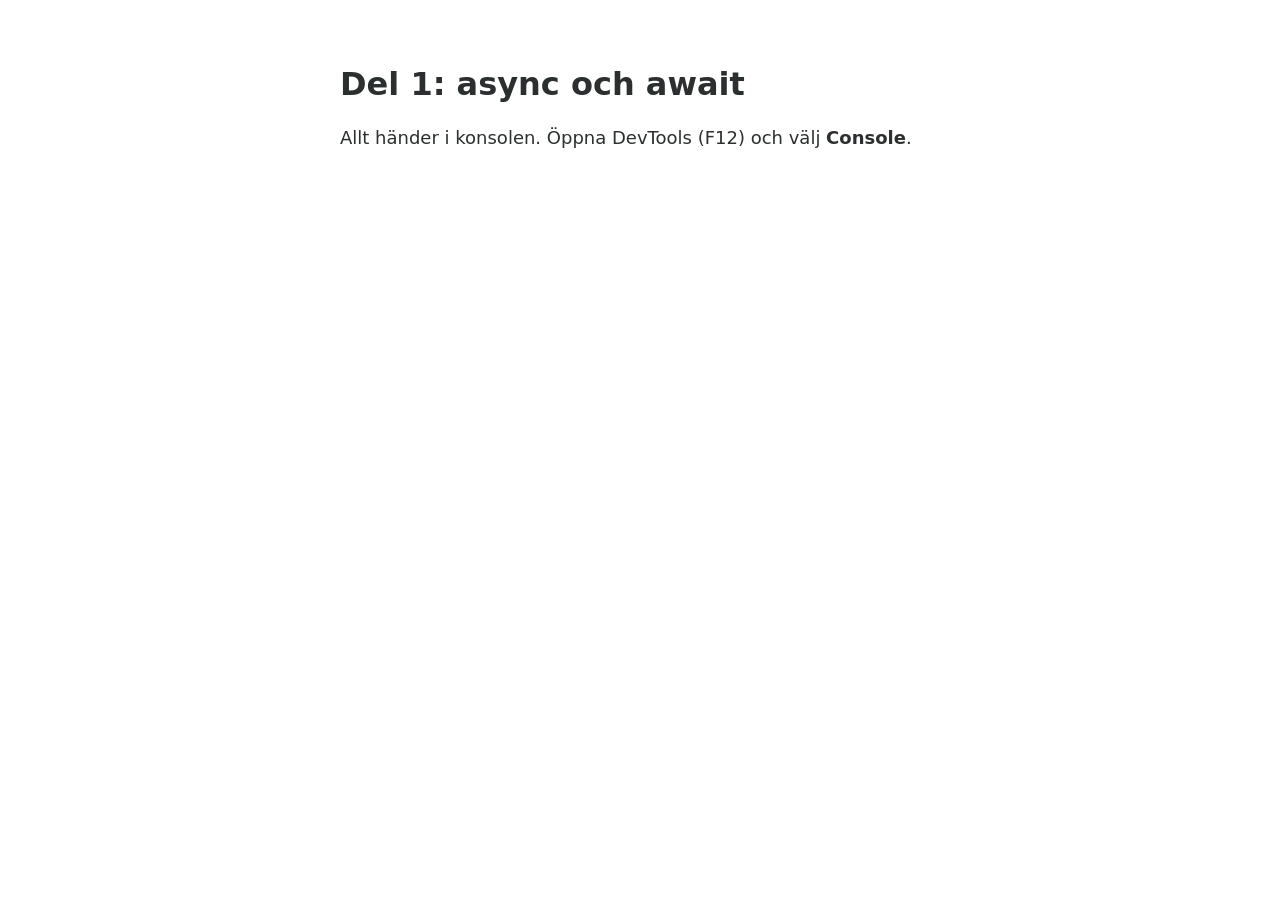
<file: 1-async-await/index.html>
<!doctype html>
<html lang="sv">
  <head>
    <meta charset="UTF-8" />
    <meta name="viewport" content="width=device-width, initial-scale=1.0" />
    <title>async och await – Del 1: async och await</title>
    <link rel="stylesheet" href="css/index.css" />
  </head>
  <body>
    <main>
      <h1>Del 1: async och await</h1>
      <p>Allt händer i konsolen. Öppna DevTools (F12) och välj <strong>Console</strong>.</p>
    </main>
    <script type="module" src="js/main.js"></script>
  </body>
</html>
</file>
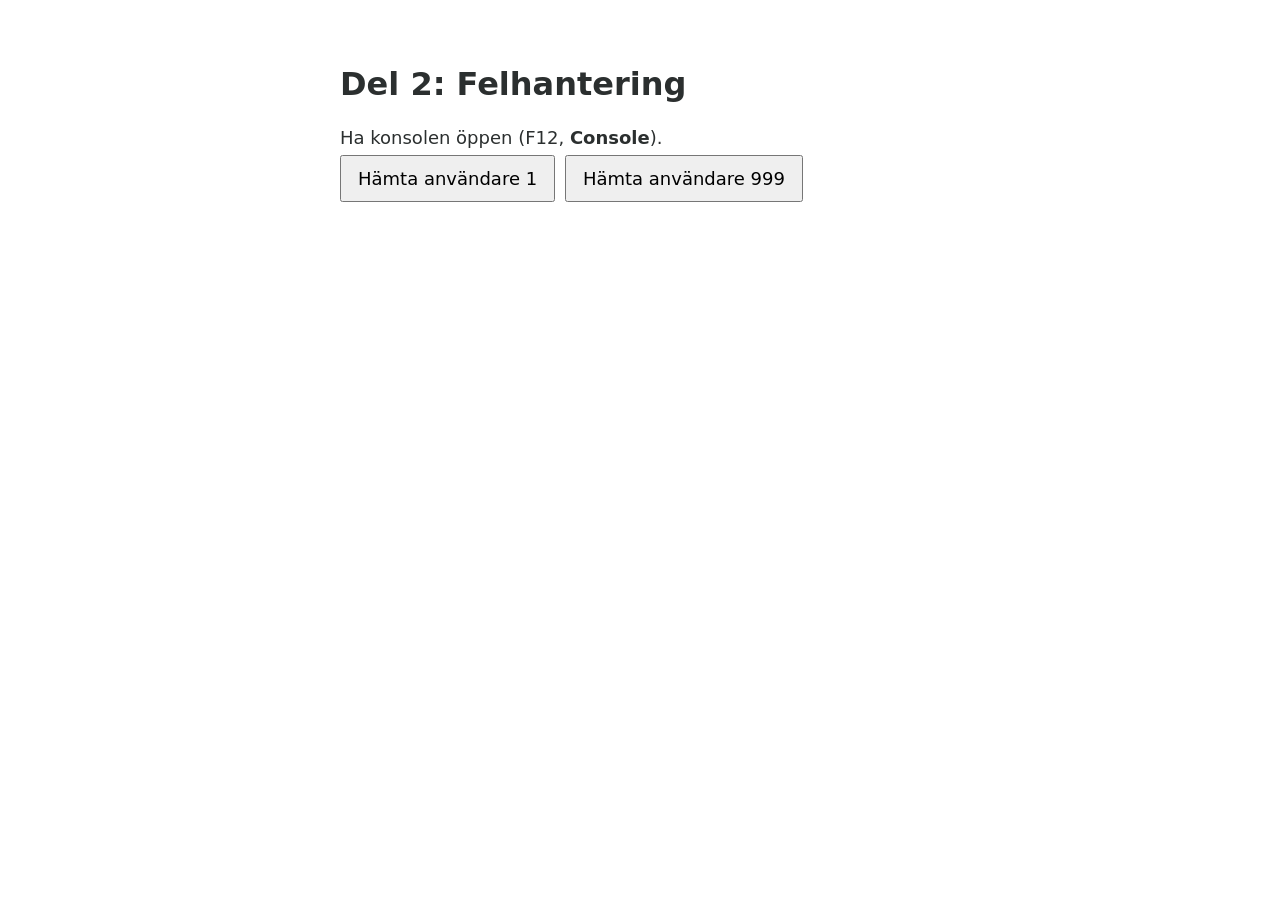
<file: 2-felhantering/index.html>
<!doctype html>
<html lang="sv">
  <head>
    <meta charset="UTF-8" />
    <meta name="viewport" content="width=device-width, initial-scale=1.0" />
    <title>async och await – Del 2: Felhantering</title>
    <link rel="stylesheet" href="css/index.css" />
  </head>
  <body>
    <main>
      <h1>Del 2: Felhantering</h1>
      <p>Ha konsolen öppen (F12, <strong>Console</strong>).</p>
      <p>
        <button data-id="1">Hämta användare 1</button>
        <button data-id="999">Hämta användare 999</button>
      </p>
      <p class="status" id="status"></p>
    </main>
    <script type="module" src="js/main.js"></script>
  </body>
</html>
</file>
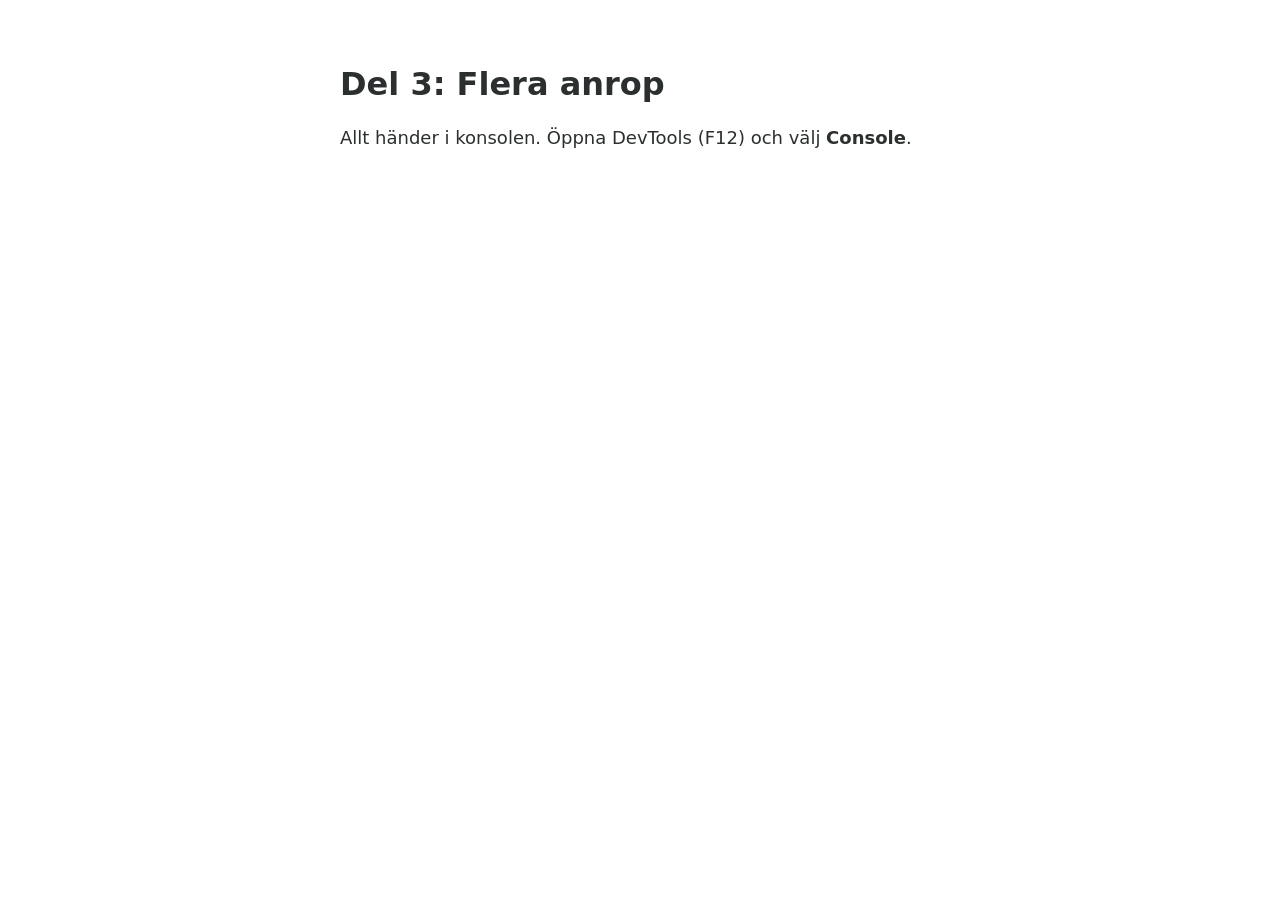
<file: 3-flera-anrop/index.html>
<!doctype html>
<html lang="sv">
  <head>
    <meta charset="UTF-8" />
    <meta name="viewport" content="width=device-width, initial-scale=1.0" />
    <title>async och await – Del 3: Flera anrop</title>
    <link rel="stylesheet" href="css/index.css" />
  </head>
  <body>
    <main>
      <h1>Del 3: Flera anrop</h1>
      <p>Allt händer i konsolen. Öppna DevTools (F12) och välj <strong>Console</strong>.</p>
    </main>
    <script type="module" src="js/main.js"></script>
  </body>
</html>
</file>
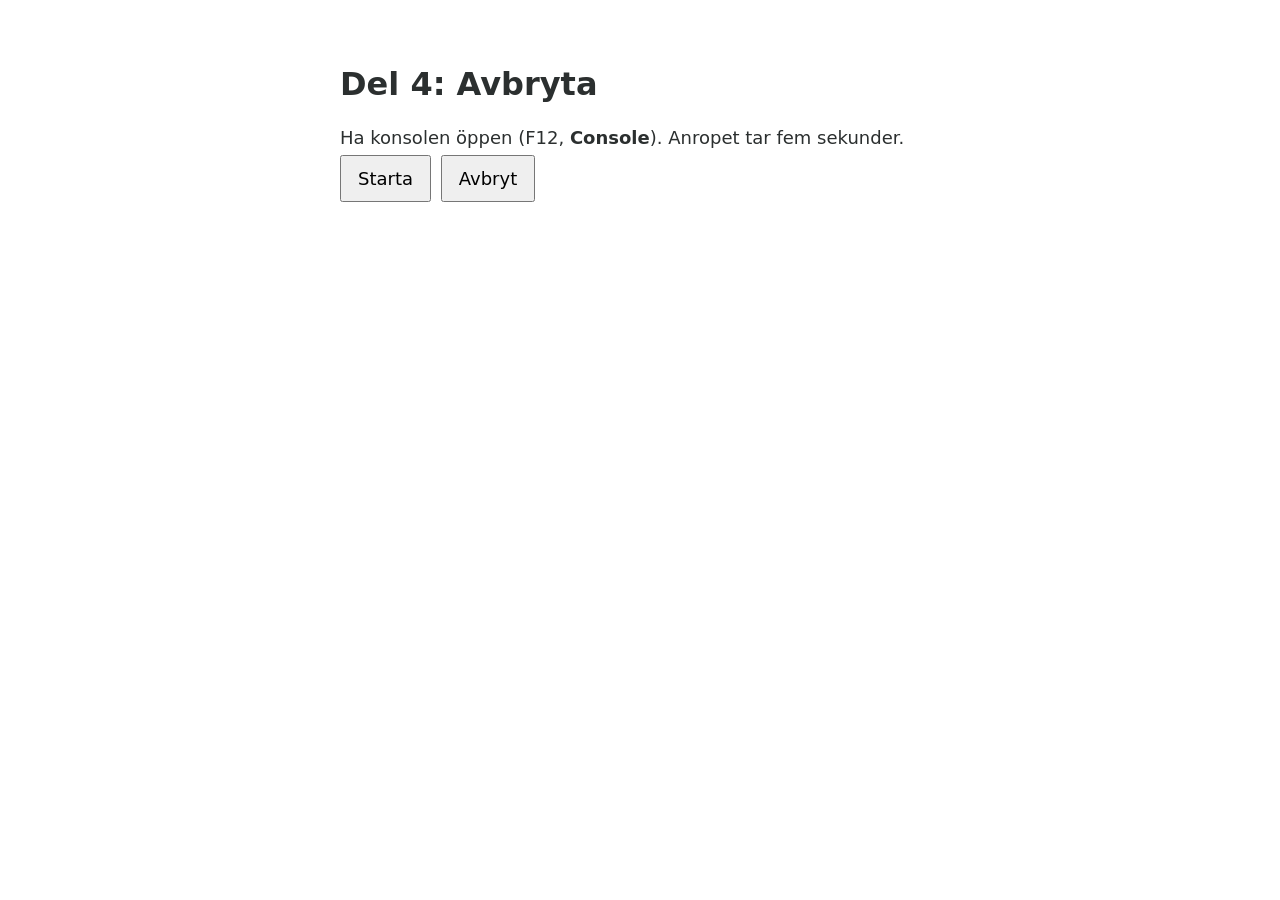
<file: 4-avbryta/index.html>
<!doctype html>
<html lang="sv">
  <head>
    <meta charset="UTF-8" />
    <meta name="viewport" content="width=device-width, initial-scale=1.0" />
    <title>async och await – Del 4: Avbryta</title>
    <link rel="stylesheet" href="css/index.css" />
  </head>
  <body>
    <main>
      <h1>Del 4: Avbryta</h1>
      <p>Ha konsolen öppen (F12, <strong>Console</strong>). Anropet tar fem sekunder.</p>
      <p>
        <button id="start">Starta</button>
        <button id="cancel">Avbryt</button>
      </p>
      <p class="status" id="status"></p>
    </main>
    <script type="module" src="js/main.js"></script>
  </body>
</html>
</file>
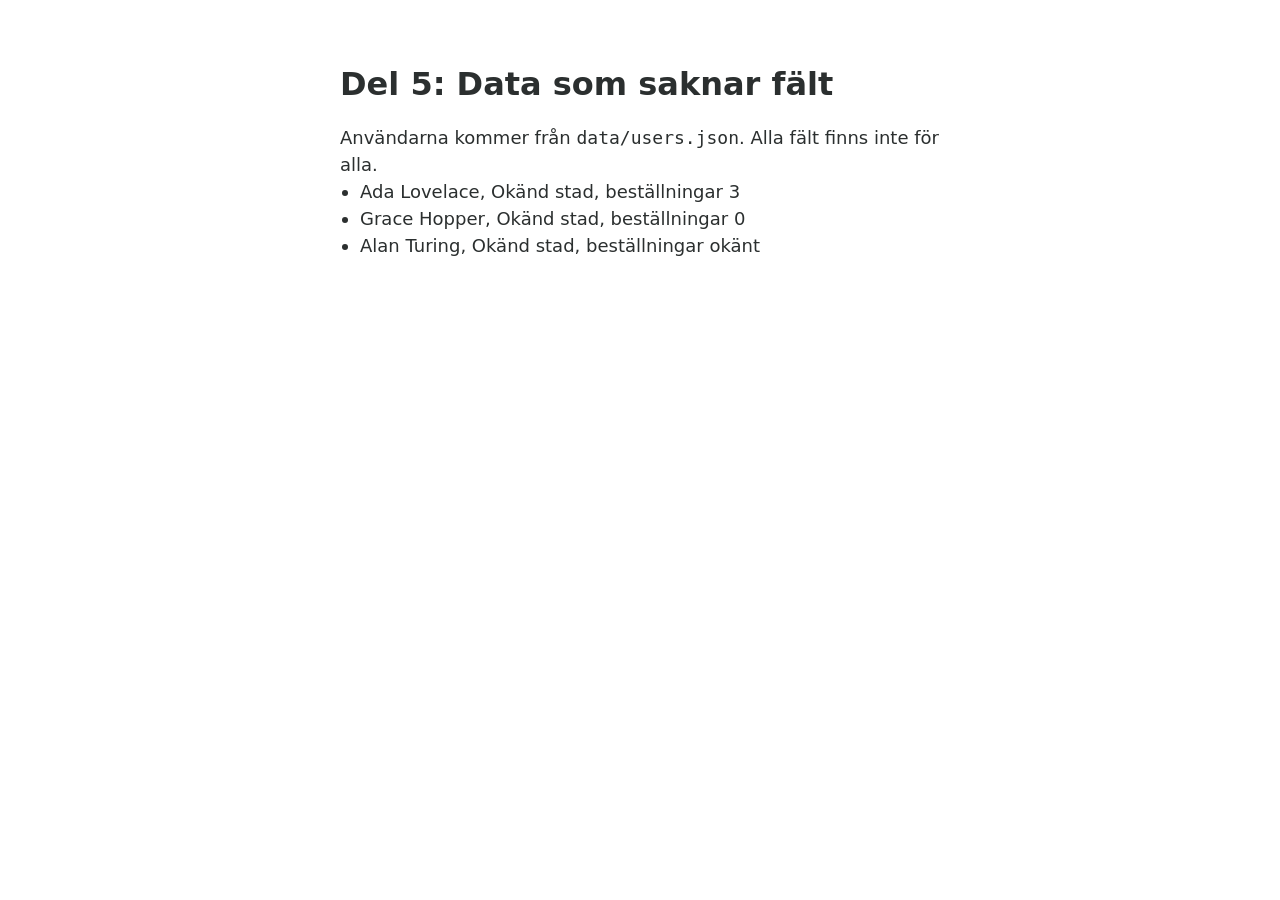
<file: 5-saknade-falt/index.html>
<!doctype html>
<html lang="sv">
  <head>
    <meta charset="UTF-8" />
    <meta name="viewport" content="width=device-width, initial-scale=1.0" />
    <title>async och await – Del 5: Data som saknar fält</title>
    <link rel="stylesheet" href="css/index.css" />
  </head>
  <body>
    <main>
      <h1>Del 5: Data som saknar fält</h1>
      <p>Användarna kommer från <code>data/users.json</code>. Alla fält finns inte för alla.</p>
      <ul id="users"></ul>
    </main>
    <script type="module" src="js/main.js"></script>
  </body>
</html>
</file>
<file: 1-async-await/css/index.css>
* {
  margin: 0;
  padding: 0;
  box-sizing: border-box;
}

html {
  font-size: 62.5%;
}

body {
  font-family: system-ui, sans-serif;
  font-size: 1.8rem;
  line-height: 1.5;
  color: #2b2f2f;
}

main {
  max-width: 64rem;
  margin: 6rem auto;
  padding: 0 2rem;
}

h1 {
  font-size: 3.2rem;
  margin-bottom: 1.6rem;
}
</file>
<file: 2-felhantering/css/index.css>
* {
  margin: 0;
  padding: 0;
  box-sizing: border-box;
}

html {
  font-size: 62.5%;
}

body {
  font-family: system-ui, sans-serif;
  font-size: 1.8rem;
  line-height: 1.5;
  color: #2b2f2f;
}

main {
  max-width: 64rem;
  margin: 6rem auto;
  padding: 0 2rem;
}

h1 {
  font-size: 3.2rem;
  margin-bottom: 1.6rem;
}

button {
  font: inherit;
  padding: 0.8rem 1.6rem;
  margin: 0.4rem 0.4rem 0.4rem 0;
  cursor: pointer;
}

.status {
  margin: 1.6rem 0;
  font-weight: 700;
}

ul {
  padding-left: 2rem;
}
</file>
<file: 3-flera-anrop/css/index.css>
* {
  margin: 0;
  padding: 0;
  box-sizing: border-box;
}

html {
  font-size: 62.5%;
}

body {
  font-family: system-ui, sans-serif;
  font-size: 1.8rem;
  line-height: 1.5;
  color: #2b2f2f;
}

main {
  max-width: 64rem;
  margin: 6rem auto;
  padding: 0 2rem;
}

h1 {
  font-size: 3.2rem;
  margin-bottom: 1.6rem;
}
</file>
<file: 4-avbryta/css/index.css>
* {
  margin: 0;
  padding: 0;
  box-sizing: border-box;
}

html {
  font-size: 62.5%;
}

body {
  font-family: system-ui, sans-serif;
  font-size: 1.8rem;
  line-height: 1.5;
  color: #2b2f2f;
}

main {
  max-width: 64rem;
  margin: 6rem auto;
  padding: 0 2rem;
}

h1 {
  font-size: 3.2rem;
  margin-bottom: 1.6rem;
}

button {
  font: inherit;
  padding: 0.8rem 1.6rem;
  margin: 0.4rem 0.4rem 0.4rem 0;
  cursor: pointer;
}

.status {
  margin: 1.6rem 0;
  font-weight: 700;
}

ul {
  padding-left: 2rem;
}
</file>
<file: 5-saknade-falt/css/index.css>
* {
  margin: 0;
  padding: 0;
  box-sizing: border-box;
}

html {
  font-size: 62.5%;
}

body {
  font-family: system-ui, sans-serif;
  font-size: 1.8rem;
  line-height: 1.5;
  color: #2b2f2f;
}

main {
  max-width: 64rem;
  margin: 6rem auto;
  padding: 0 2rem;
}

h1 {
  font-size: 3.2rem;
  margin-bottom: 1.6rem;
}

button {
  font: inherit;
  padding: 0.8rem 1.6rem;
  margin: 0.4rem 0.4rem 0.4rem 0;
  cursor: pointer;
}

.status {
  margin: 1.6rem 0;
  font-weight: 700;
}

ul {
  padding-left: 2rem;
}
</file>
